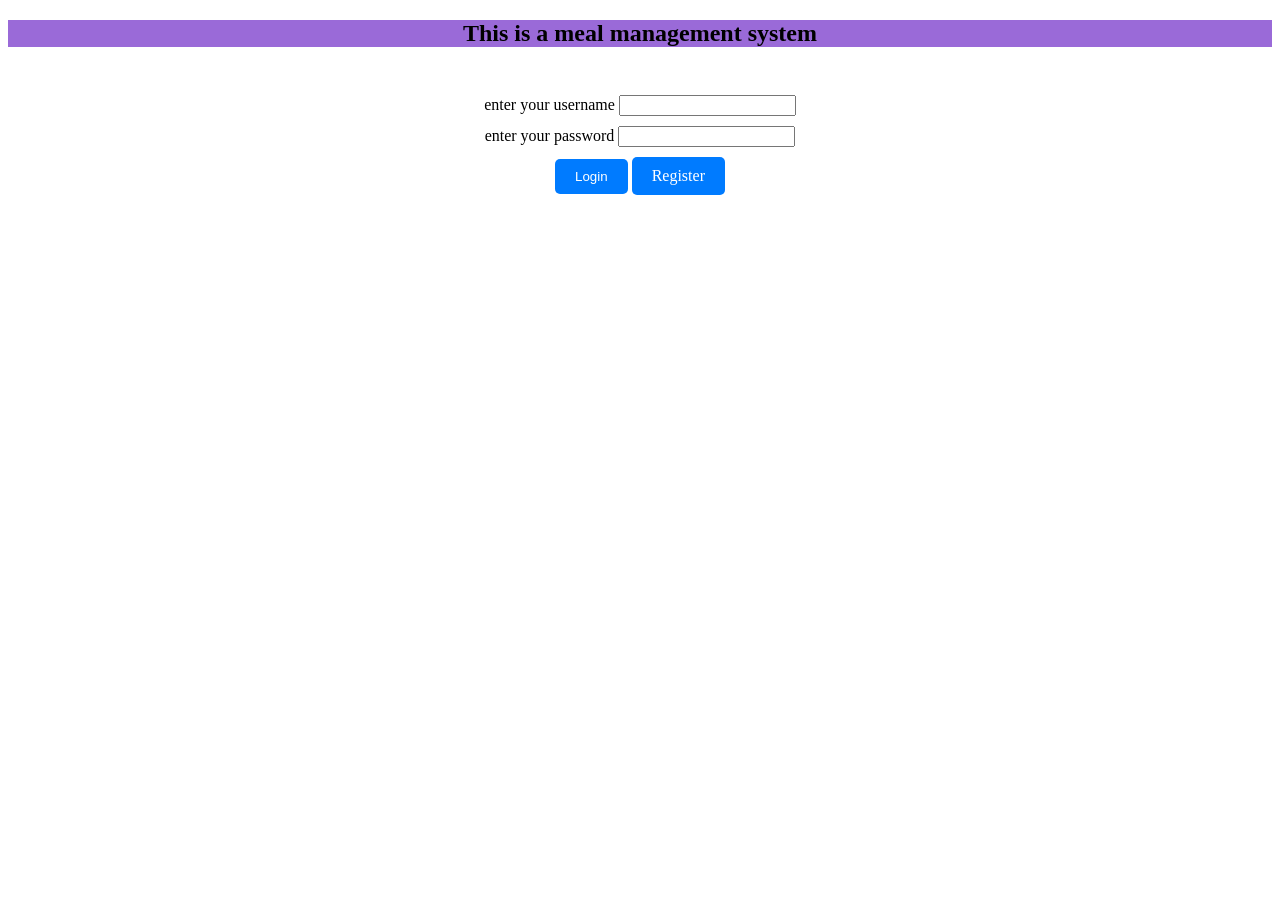
<file: index.html>
<!DOCTYPE html>
<html lang="en">
<head>
    <meta charset="UTF-8">
    <meta name="viewport" content="width=device-width, initial-scale=1.0">
    <title>Login</title>
    <link rel="stylesheet" href="login.css">
</head>
<header id="header">
  <div id="header_text"> <h2>This is a meal management system</h2></div>
</header>
<br>
<body id="body">
    <form action="" method="get" id="form">
        <div style="margin-bottom: 10px;" id="div_username">
        <label for="username">enter your username</label>
        <input type="text" name="username" id="username">
        </div>
        <div style="margin-bottom: 10px;" id="div_password">
            <label for="password">enter your password</label>
            <input type="password">
        </div>
        <div id="div_login_button">
            <button type="submit" id="loginButton">Login</button>
            <a href="register.html" id="registerButton">Register</a>
        </div>
    </form>
    
   
</body>
</html>
</file>
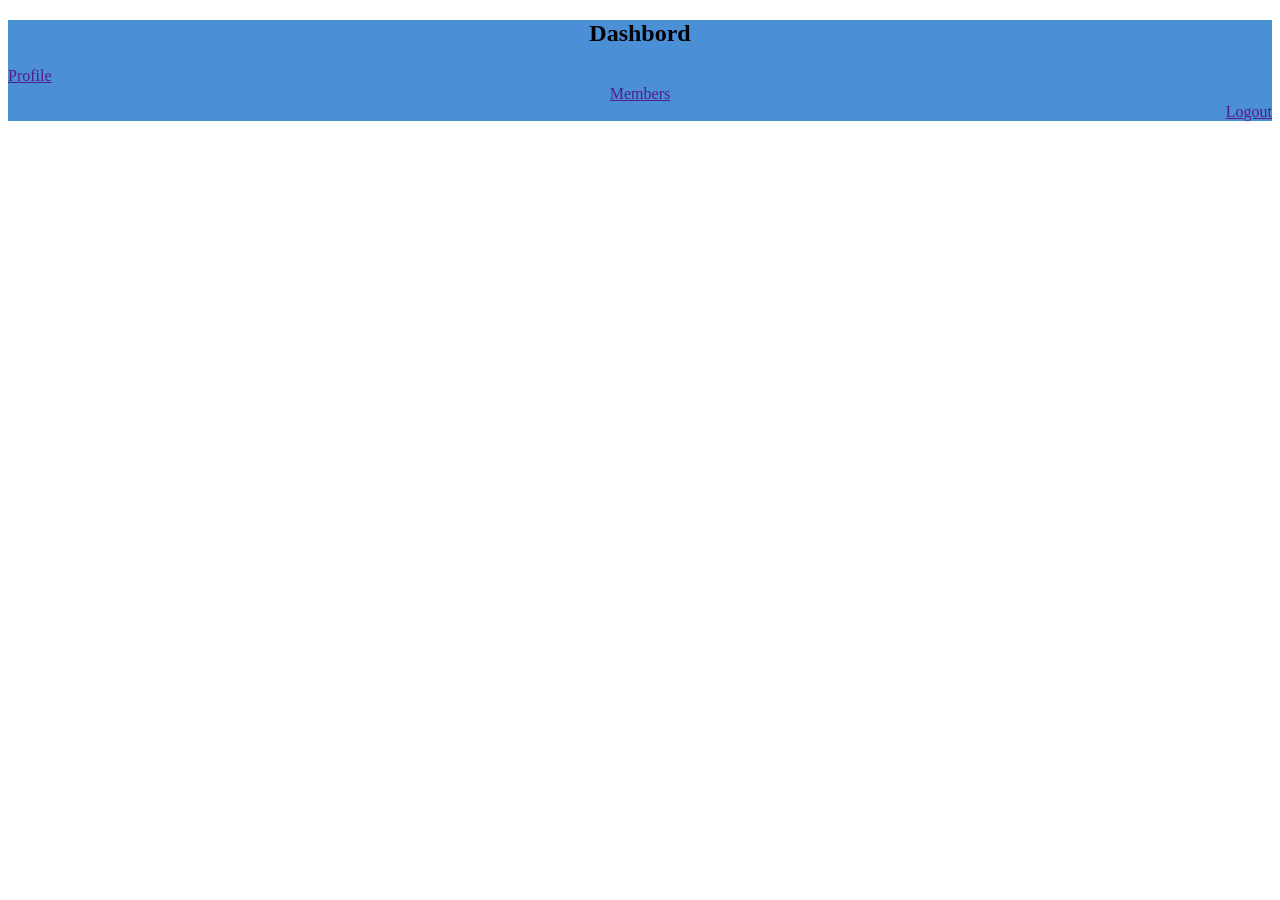
<file: dashbord.html>
<!DOCTYPE html>
<html lang="en">
<head>
    <meta charset="UTF-8">
    <meta name="viewport" content="width=device-width, initial-scale=1.0">
    <title>Dashbord</title>
    <link rel="stylesheet" href="dashbord.css ">
</head>
<body>
    <Header id="header">
        <h2>Dashbord</h2>
        <a href="" id="profile">Profile </a>
        <a href=""> Members</a>
        <a href="" id="logout">Logout</a>

    
        </Header>



</body>
</html>
</file>
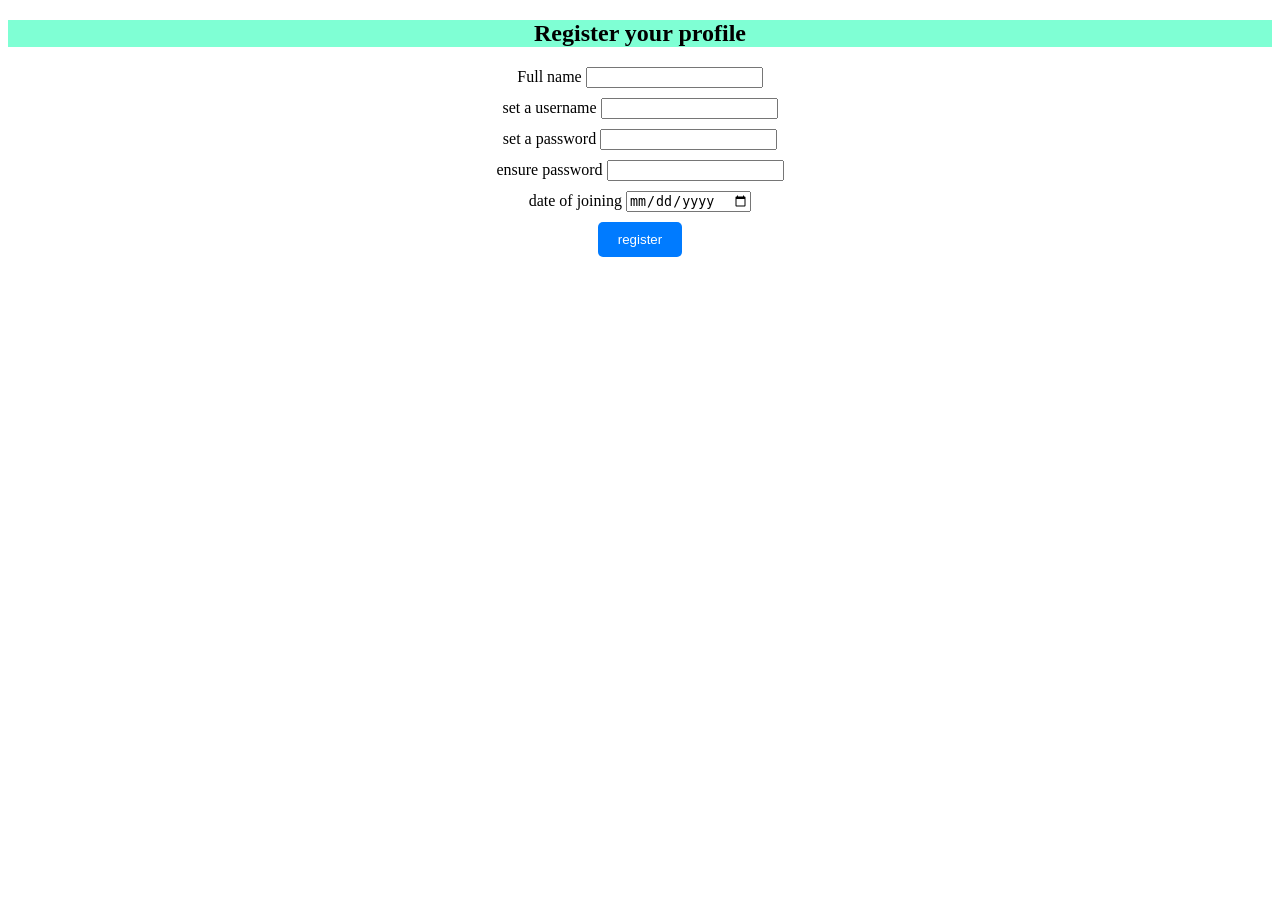
<file: register.html>
<!DOCTYPE html>
<html lang="en">
<head>
    <meta charset="UTF-8">
    <meta name="viewport" content="width=device-width, initial-scale=1.0">
    <title>Register</title>
    <link rel="stylesheet" href="register.css">
</head>
<header id="header">
    <h2>Register your profile</h2>
</header>
<body id="body">
    <form action="" method="get">
        <div style="margin-bottom: 10px;">
            <label for="name">Full name</label>
            <input type="text" class="regiInfo" id="name">
        </div>
        <div style="margin-bottom: 10px;">
            <label for="username">set a username</label>
            <input type="text" class="regiInfo" id="username">
        </div> 
        <div style="margin-bottom: 10px;">
            <label for="password">set a password</label>
            <input type="password" class="regiInfo" id="password">
        </div>
        <div style="margin-bottom: 10px;">
            <label for="passwordValidation">ensure password</label>
            <input type="password" class="regiInfo" id="passwordValidation">
        </div>
        <div style="margin-bottom: 10px;">
            <label for="joinDate">date of joining</label>
            <input type="date" class="regiInfo" id="joinDate"> 
        </div>
        <div>
            <button type="submit" id="registerButton">register</button>
        </div>
    </form>
</body>
</html>
</file>
<file: login.css>
#header{
    text-align:center;
    background-color:rgb(154, 106, 216);
    margin-bottom:30px;
}
#body{
    text-align: center;
}
#registerButton,#loginButton{
  display: inline-block;
  padding: 10px 20px;
  background-color: #007BFF;
  color: white;
  text-decoration: none;
  border: none;
  border-radius: 5px;
  text-align: center;
  cursor: pointer;
}
</file>
<file: dashbord.css>
#header{
    text-align: center;
  
    background-color: rgb(75, 143, 215);
    border: 100px
}
#profile {
    display: flex;
    justify-content: left;
  }

  #logout{
    display: flex;
    justify-content: right;
  }
</file>
<file: register.css>
#header{
    text-align: center;
    background-color: aquamarine;
    margin-bottom: 10px;
}
#body{
    text-align: center;
}
#registerButton{
    display: inline-block;
    padding: 10px 20px;
    background-color: #007BFF;
    color: white;
    text-decoration: none;
    border: none;
    border-radius: 5px;
    text-align: center;
    cursor: pointer;
}
</file>
